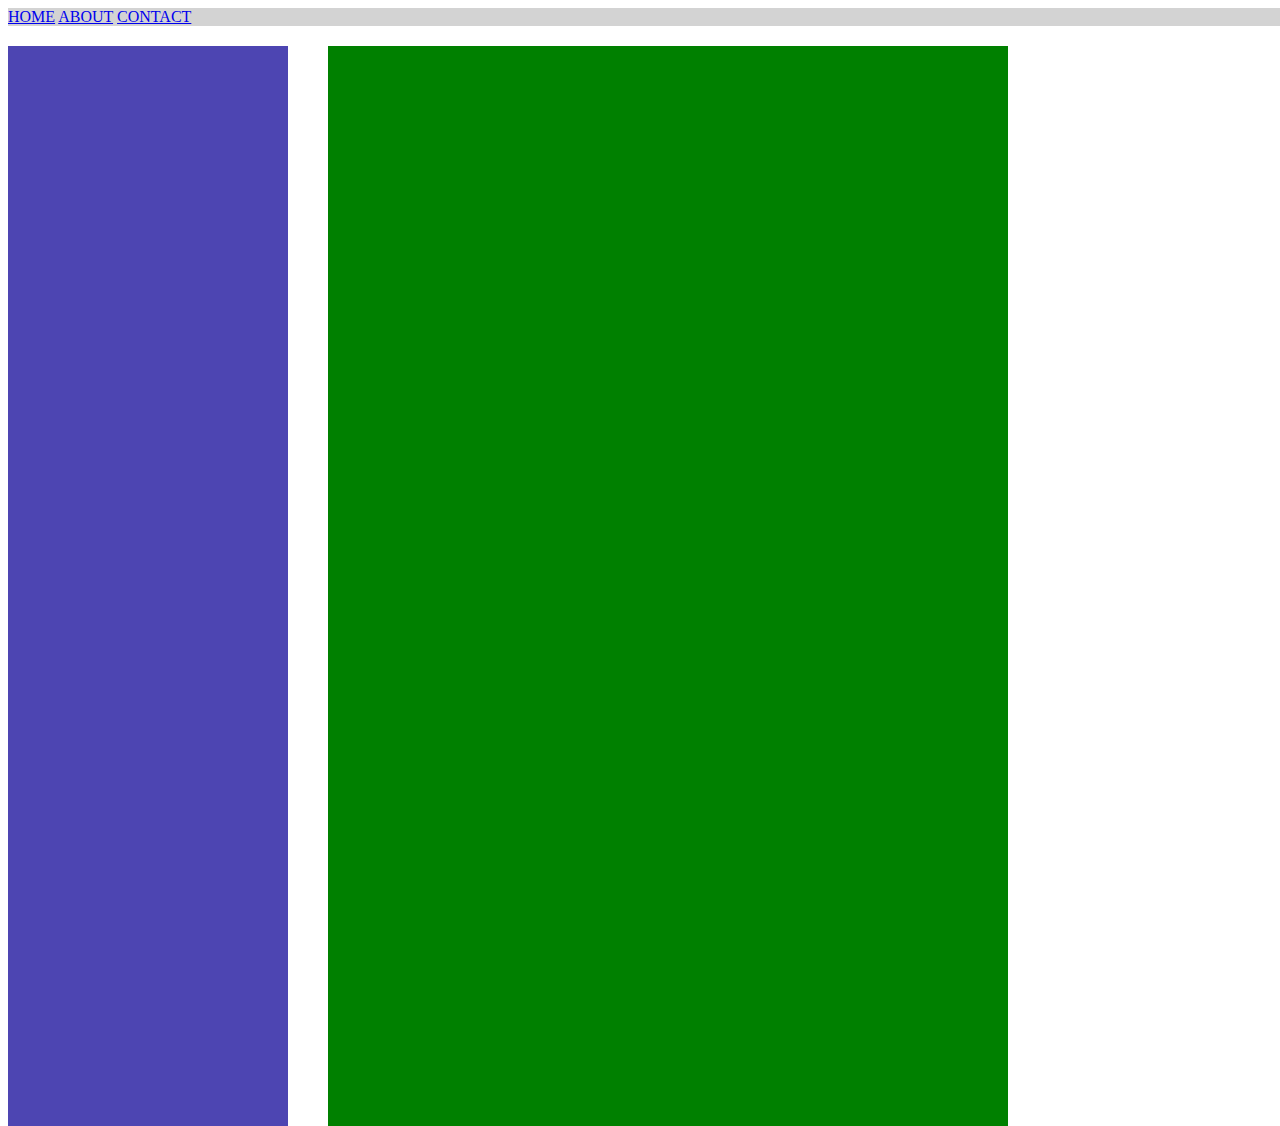
<file: work/session_2/index.html>
<!DOCTYPE html>
<html lang="en">
<head>
    <meta charset="UTF-8">
    <meta name="viewport" content="width=device-width, initial-scale=1.0">
    <meta http-equiv="X-UA-Compatible" content="ie=edge">
    <link rel="stylesheet" href="main.css" type="text/css" />
    <title>Document</title>
</head>
<body>
    <div id="wrapper">
        
        <div class="nav_bar">
         <a href="index.html">HOME</a>
         <a href="#about">ABOUT</a>
         <a href="#contact">CONTACT</a>
        </div>
        
        <div id="left_section">
            
        </div>
        
        <div id="main_section"></div>
    </div>
        
</body>
</html>
</file>
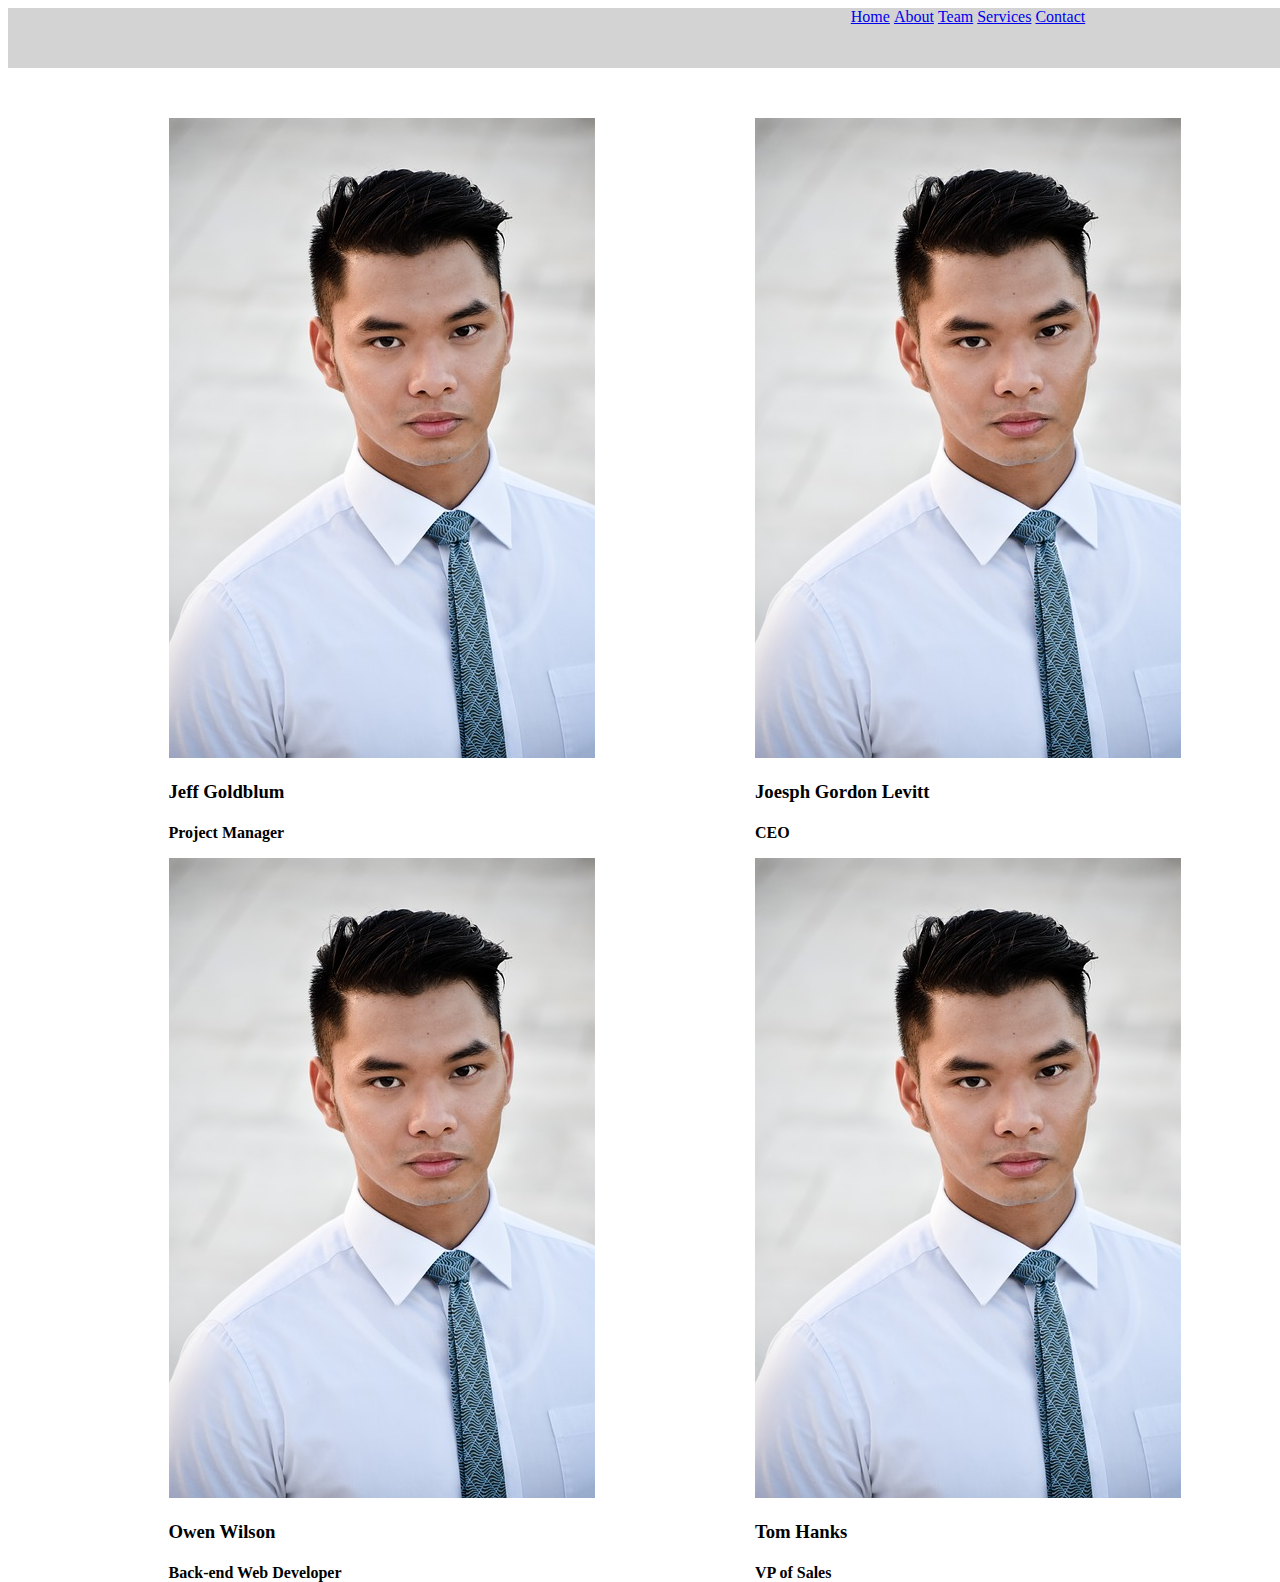
<file: work/session_2/team.html>
<!DOCTYPE html>
<html lang="en">
<head>
    <link rel="stylesheet" type="text/css" href="main.css">
    <meta charset="UTF-8">
    <meta name="viewport" content="width=device-width, initial-scale=1.0">
    <meta http-equiv="X-UA-Compatible" content="ie=edge">
    <title>Document</title>
</head>
<body>
    <div id="wrapper">
        
        <div id="nav_bar">
            <ul>
                <li><a href="Home">Home</a></li>
                <li><a href="About">About</a></li>
                <li><a href="Team">Team</a></li>
                <li><a href="Services">Services</a></li>
                <li><a href="Contact">Contact</a></li>
            </ul>
            
        </div>  
        
        <div id="team">
            
            <div id="person1">
                <img src="images/person1.jpg">
                <h3>Jeff Goldblum</h3>
                <h4>Project Manager</h4>
            </div>
            
            <div id="person2">
                <img src="images/person2.jpg">
                <h3>Joesph Gordon Levitt</h3>
                <h4>CEO</h4>
            </div>
            
            <div id="person3">
                <img src="images/person3.jpg">
                <h3>Matt Damon</h3>
                <h4>Front-end Web Developer</h4>
            </div>
        
            <div id="person4">
                <img src="images/person4.jpg">
                <h3>Owen Wilson</h3>
                <h4>Back-end Web Developer</h4>
            </div>
            
            <div id="person5">
                <img src="images/person5.jpg">
                <h3>Tom Hanks</h3>
                <h4>VP of Sales</h4>
            </div>
            
            <div id="person6">
                <img src="images/person6.jpg">
                <h3>Donnie Yen</h3>
                <h4>Account Executive</h4>
            </div>
            
        </div>
    </div>
        
</body>
</html>
</file>
<file: work/session_2/main.css>
#wrapper {
    width: 1920px;
    margin: 0 auto;
    background-color: lightgray;
}

#nav_bar {
    width: 980px;
    height: 60px;
    margin: 0 auto;
    text-align: center;
}

ul {
    list-style-type: none;
    margin: 0;
    padding: 0;
    
}

li {
    display: inline;
}

#left_section {
    width: 280px;
    height: 1080px;
    background-color: #4D45B2;
    float: left;
    margin-top: 20px;
}

#main_section {
    width: 680px;
    height: 1080px;
    background-color: green;
    float: left;
    margin-left:40px;
    margin-top: 20px;
}

#person1 {
    width: 426px;
    height: 640px;
    float: left;
    margin-top: 50px;
    margin-left: 160.5px;
}

#person2 {
    width: 426px;
    height: 640px;
    float: left;
    margin-top: 50px;
    margin-left: 160.5px;
}

#person3 {
    width: 426px;
    height: 640px;
    float: left;
    margin-top: 50px;
    margin-left: 160.5px;
}

#person4 {
    width: 426px;
    height: 640px;
    float: left;
    margin-top: 100px;
    margin-left: 160.5px;
}

#person5 {
    width: 426px;
    height: 640px;
    float: left;
    margin-top: 100px;
    margin-left: 160.5px;
}

#person6 {
    width: 426px;
    height: 640px;
    float: left;
    margin-top: 100px;
    margin-left: 160.5px;
}
</file>
